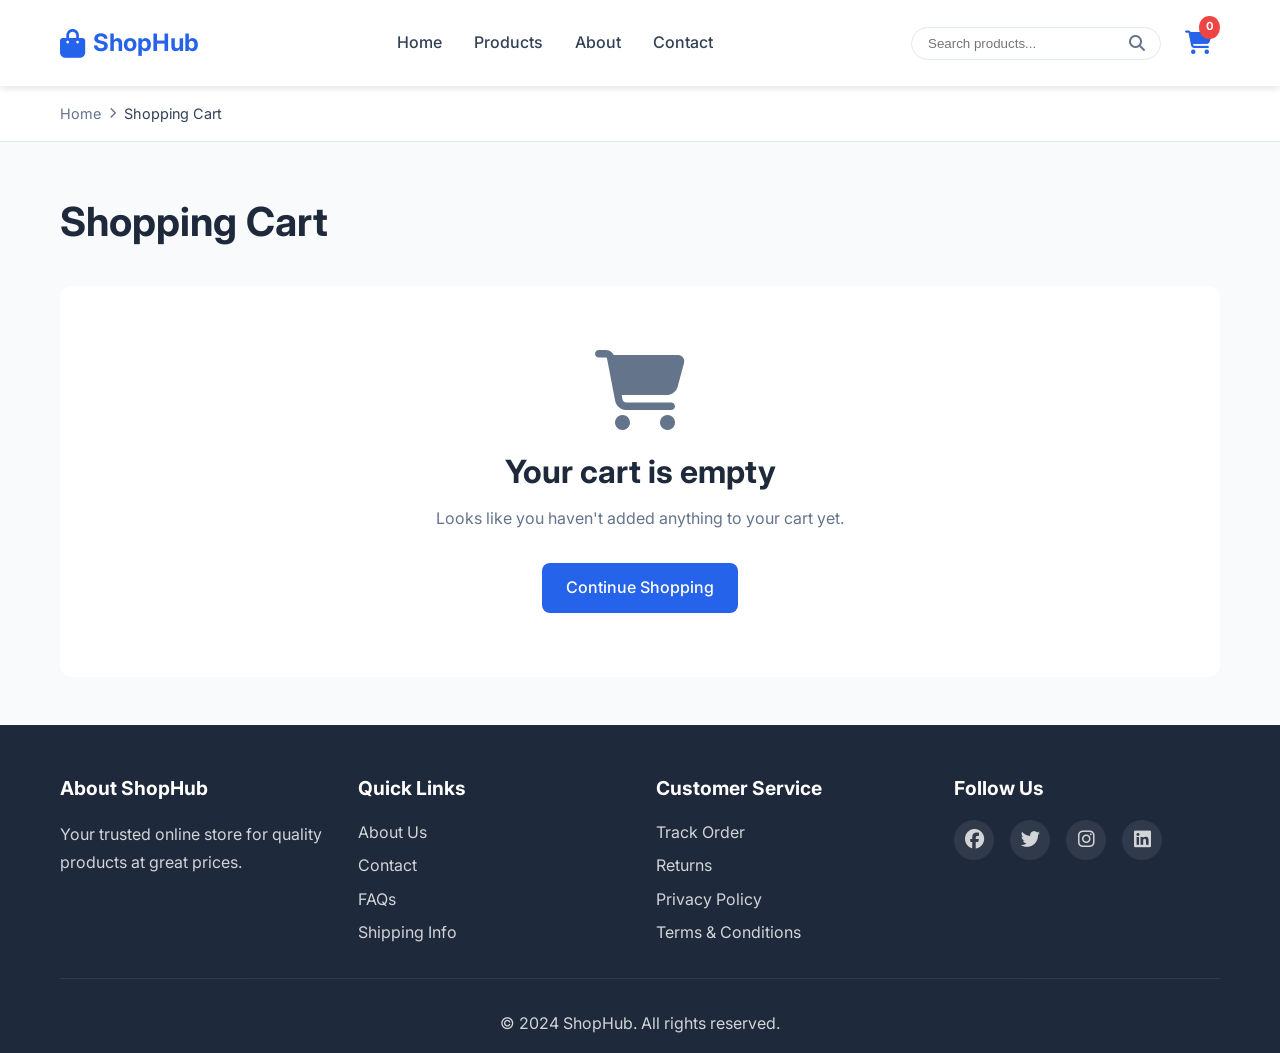
<file: cart.html>
<!DOCTYPE html>
<html lang="en">
<head>
    <meta charset="UTF-8">
    <meta name="viewport" content="width=device-width, initial-scale=1.0">
    <meta name="description" content="Shopping cart - Review your items before checkout">
    <title>Shopping Cart - ShopHub</title>
    <link rel="stylesheet" href="styles.css">
    <link rel="stylesheet" href="https://cdnjs.cloudflare.com/ajax/libs/font-awesome/6.4.0/css/all.min.css">
    <link rel="preconnect" href="https://fonts.googleapis.com">
    <link rel="preconnect" href="https://fonts.gstatic.com" crossorigin>
    <link href="https://fonts.googleapis.com/css2?family=Inter:wght@300;400;500;600;700&display=swap" rel="stylesheet">
</head>
<body>
    <!-- Header -->
    <header class="header">
        <div class="container">
            <div class="header-content">
                <div class="logo">
                    <a href="index.html">
                        <i class="fas fa-shopping-bag"></i>
                        <span>ShopHub</span>
                    </a>
                </div>
                
                <nav class="nav-menu" id="navMenu">
                    <ul>
                        <li><a href="index.html">Home</a></li>
                        <li><a href="index.html#products">Products</a></li>
                        <li><a href="#">About</a></li>
                        <li><a href="#">Contact</a></li>
                    </ul>
                </nav>
                
                <div class="header-actions">
                    <div class="search-box">
                        <input type="text" id="searchInput" placeholder="Search products...">
                        <i class="fas fa-search"></i>
                    </div>
                    
                    <a href="cart.html" class="cart-icon active">
                        <i class="fas fa-shopping-cart"></i>
                        <span class="cart-count" id="cartCount">0</span>
                    </a>
                    
                    <button class="mobile-menu-toggle" id="mobileMenuToggle">
                        <i class="fas fa-bars"></i>
                    </button>
                </div>
            </div>
        </div>
    </header>

    <!-- Breadcrumb -->
    <div class="breadcrumb">
        <div class="container">
            <a href="index.html">Home</a>
            <i class="fas fa-chevron-right"></i>
            <span>Shopping Cart</span>
        </div>
    </div>

    <!-- Shopping Cart Section -->
    <section class="cart-section">
        <div class="container">
            <h1 class="page-title">Shopping Cart</h1>
            
            <div class="cart-content" id="cartContent">
                <!-- Empty Cart Message -->
                <div class="empty-cart" id="emptyCart" style="display: none;">
                    <i class="fas fa-shopping-cart"></i>
                    <h2>Your cart is empty</h2>
                    <p>Looks like you haven't added anything to your cart yet.</p>
                    <a href="index.html" class="btn btn-primary">Continue Shopping</a>
                </div>
                
                <!-- Cart Items -->
                <div class="cart-grid" id="cartGrid">
                    <div class="cart-items">
                        <div class="cart-items-header">
                            <h2>Cart Items (<span id="itemCount">0</span>)</h2>
                        </div>
                        
                        <div id="cartItemsList">
                            <!-- Cart items will be inserted here dynamically -->
                        </div>
                        
                        <div class="cart-actions-bottom">
                            <a href="index.html" class="btn btn-secondary">
                                <i class="fas fa-arrow-left"></i> Continue Shopping
                            </a>
                        </div>
                    </div>
                    
                    <!-- Cart Summary -->
                    <div class="cart-summary">
                        <h2>Order Summary</h2>
                        
                        <div class="summary-item">
                            <span>Subtotal:</span>
                            <span id="subtotal">$0.00</span>
                        </div>
                        
                        <div class="summary-item">
                            <span>Shipping:</span>
                            <span id="shipping">$0.00</span>
                        </div>
                        
                        <div class="summary-item">
                            <span>Tax (10%):</span>
                            <span id="tax">$0.00</span>
                        </div>
                        
                        <div class="summary-divider"></div>
                        
                        <div class="summary-item summary-total">
                            <span>Total:</span>
                            <span id="total">$0.00</span>
                        </div>
                        
                        <button class="btn btn-primary btn-large" id="checkoutBtn" onclick="window.location.href='checkout.html'">
                            Proceed to Checkout
                        </button>
                        
                        <div class="secure-checkout">
                            <i class="fas fa-lock"></i>
                            <span>Secure Checkout</span>
                        </div>
                    </div>
                </div>
            </div>
        </div>
    </section>

    <!-- Footer -->
    <footer class="footer">
        <div class="container">
            <div class="footer-content">
                <div class="footer-section">
                    <h3>About ShopHub</h3>
                    <p>Your trusted online store for quality products at great prices.</p>
                </div>
                
                <div class="footer-section">
                    <h3>Quick Links</h3>
                    <ul>
                        <li><a href="#">About Us</a></li>
                        <li><a href="#">Contact</a></li>
                        <li><a href="#">FAQs</a></li>
                        <li><a href="#">Shipping Info</a></li>
                    </ul>
                </div>
                
                <div class="footer-section">
                    <h3>Customer Service</h3>
                    <ul>
                        <li><a href="#">Track Order</a></li>
                        <li><a href="#">Returns</a></li>
                        <li><a href="#">Privacy Policy</a></li>
                        <li><a href="#">Terms & Conditions</a></li>
                    </ul>
                </div>
                
                <div class="footer-section">
                    <h3>Follow Us</h3>
                    <div class="social-links">
                        <a href="#"><i class="fab fa-facebook"></i></a>
                        <a href="#"><i class="fab fa-twitter"></i></a>
                        <a href="#"><i class="fab fa-instagram"></i></a>
                        <a href="#"><i class="fab fa-linkedin"></i></a>
                    </div>
                </div>
            </div>
            
            <div class="footer-bottom">
                <p>&copy; 2024 ShopHub. All rights reserved.</p>
            </div>
        </div>
    </footer>

    <!-- Back to Top Button -->
    <button class="back-to-top" id="backToTop">
        <i class="fas fa-arrow-up"></i>
    </button>

    <!-- Toast Notification -->
    <div class="toast" id="toast">
        <i class="fas fa-check-circle"></i>
        <span id="toastMessage">Item removed from cart!</span>
    </div>

    <script src="script.js"></script>
</body>
</html>
</file>
<file: styles.css>
/* ===========================
   CSS Reset & Base Styles
   =========================== */
* {
    margin: 0;
    padding: 0;
    box-sizing: border-box;
}

:root {
    --primary-color: #2563eb;
    --primary-hover: #1d4ed8;
    --secondary-color: #64748b;
    --success-color: #10b981;
    --danger-color: #ef4444;
    --warning-color: #f59e0b;
    --dark-color: #1e293b;
    --light-color: #f8fafc;
    --border-color: #e2e8f0;
    --text-color: #334155;
    --text-light: #64748b;
    --white: #ffffff;
    --shadow-sm: 0 1px 2px 0 rgba(0, 0, 0, 0.05);
    --shadow-md: 0 4px 6px -1px rgba(0, 0, 0, 0.1);
    --shadow-lg: 0 10px 15px -3px rgba(0, 0, 0, 0.1);
    --transition: all 0.3s ease;
}

html {
    scroll-behavior: smooth;
}

body {
    font-family: 'Inter', -apple-system, BlinkMacSystemFont, 'Segoe UI', Roboto, 'Helvetica Neue', Arial, sans-serif;
    color: var(--text-color);
    line-height: 1.6;
    background-color: var(--light-color);
}

img {
    max-width: 100%;
    height: auto;
    display: block;
}

a {
    text-decoration: none;
    color: inherit;
    transition: var(--transition);
}

ul {
    list-style: none;
}

/* ===========================
   Container & Layout
   =========================== */
.container {
    max-width: 1200px;
    margin: 0 auto;
    padding: 0 20px;
}

/* ===========================
   Header
   =========================== */
.header {
    background: var(--white);
    box-shadow: var(--shadow-md);
    position: sticky;
    top: 0;
    z-index: 1000;
}

.header-content {
    display: flex;
    align-items: center;
    justify-content: space-between;
    padding: 1rem 0;
    gap: 2rem;
}

.logo a {
    display: flex;
    align-items: center;
    gap: 0.5rem;
    font-size: 1.5rem;
    font-weight: 700;
    color: var(--primary-color);
}

.logo i {
    font-size: 1.8rem;
}

.nav-menu ul {
    display: flex;
    gap: 2rem;
}

.nav-menu a {
    font-weight: 500;
    color: var(--text-color);
    padding: 0.5rem 0;
    border-bottom: 2px solid transparent;
}

.nav-menu a:hover,
.nav-menu a.active {
    color: var(--primary-color);
    border-bottom-color: var(--primary-color);
}

.header-actions {
    display: flex;
    align-items: center;
    gap: 1rem;
}

.search-box {
    position: relative;
    display: flex;
    align-items: center;
}

.search-box input {
    padding: 0.5rem 2.5rem 0.5rem 1rem;
    border: 1px solid var(--border-color);
    border-radius: 50px;
    width: 250px;
    transition: var(--transition);
}

.search-box input:focus {
    outline: none;
    border-color: var(--primary-color);
    box-shadow: 0 0 0 3px rgba(37, 99, 235, 0.1);
}

.search-box i {
    position: absolute;
    right: 1rem;
    color: var(--text-light);
}

.cart-icon {
    position: relative;
    font-size: 1.5rem;
    color: var(--text-color);
    padding: 0.5rem;
}

.cart-icon:hover,
.cart-icon.active {
    color: var(--primary-color);
}

.cart-count {
    position: absolute;
    top: 0;
    right: 0;
    background: var(--danger-color);
    color: var(--white);
    font-size: 0.7rem;
    font-weight: 700;
    padding: 0.15rem 0.4rem;
    border-radius: 50%;
    min-width: 18px;
    text-align: center;
}

.mobile-menu-toggle {
    display: none;
    background: none;
    border: none;
    font-size: 1.5rem;
    color: var(--text-color);
    cursor: pointer;
}

/* ===========================
   Hero Section
   =========================== */
.hero {
    background: linear-gradient(135deg, var(--primary-color) 0%, var(--primary-hover) 100%);
    color: var(--white);
    padding: 5rem 0;
    text-align: center;
}

.hero-content h1 {
    font-size: 3rem;
    font-weight: 700;
    margin-bottom: 1rem;
}

.hero-content p {
    font-size: 1.25rem;
    margin-bottom: 2rem;
    opacity: 0.9;
}

/* ===========================
   Buttons
   =========================== */
.btn {
    display: inline-flex;
    align-items: center;
    gap: 0.5rem;
    padding: 0.75rem 1.5rem;
    border: none;
    border-radius: 8px;
    font-weight: 500;
    cursor: pointer;
    transition: var(--transition);
    text-align: center;
    justify-content: center;
}

.btn-primary {
    background: var(--primary-color);
    color: var(--white);
}

.btn-primary:hover {
    background: var(--primary-hover);
    transform: translateY(-2px);
    box-shadow: var(--shadow-lg);
}

.btn-secondary {
    background: var(--secondary-color);
    color: var(--white);
}

.btn-secondary:hover {
    background: #475569;
    transform: translateY(-2px);
}

.btn-large {
    padding: 1rem 2rem;
    font-size: 1.1rem;
    width: 100%;
}

/* ===========================
   Category Filter
   =========================== */
.category-filter {
    background: var(--white);
    padding: 1.5rem 0;
    box-shadow: var(--shadow-sm);
}

.category-buttons {
    display: flex;
    gap: 1rem;
    overflow-x: auto;
    padding: 0.5rem 0;
}

.category-btn {
    padding: 0.5rem 1.5rem;
    border: 2px solid var(--border-color);
    background: var(--white);
    color: var(--text-color);
    border-radius: 50px;
    font-weight: 500;
    cursor: pointer;
    white-space: nowrap;
    transition: var(--transition);
}

.category-btn:hover,
.category-btn.active {
    background: var(--primary-color);
    color: var(--white);
    border-color: var(--primary-color);
}

/* ===========================
   Products Section
   =========================== */
.products-section {
    padding: 3rem 0;
}

.section-title {
    font-size: 2rem;
    font-weight: 700;
    margin-bottom: 2rem;
    text-align: center;
    color: var(--dark-color);
}

.products-grid {
    display: grid;
    grid-template-columns: repeat(auto-fill, minmax(280px, 1fr));
    gap: 2rem;
}

.product-card {
    background: var(--white);
    border-radius: 12px;
    overflow: hidden;
    box-shadow: var(--shadow-md);
    transition: var(--transition);
    cursor: pointer;
}

.product-card:hover {
    transform: translateY(-5px);
    box-shadow: var(--shadow-lg);
}

.product-image {
    width: 100%;
    height: 250px;
    object-fit: cover;
    background: var(--light-color);
}

.product-info {
    padding: 1.25rem;
}

.product-category {
    font-size: 0.85rem;
    color: var(--text-light);
    text-transform: uppercase;
    letter-spacing: 0.5px;
    margin-bottom: 0.5rem;
}

.product-name {
    font-size: 1.1rem;
    font-weight: 600;
    margin-bottom: 0.5rem;
    color: var(--dark-color);
    display: -webkit-box;
    -webkit-line-clamp: 2;
    -webkit-box-orient: vertical;
    overflow: hidden;
}

.product-rating {
    display: flex;
    align-items: center;
    gap: 0.5rem;
    margin-bottom: 0.75rem;
}

.stars {
    color: var(--warning-color);
    font-size: 0.9rem;
}

.rating-count {
    font-size: 0.85rem;
    color: var(--text-light);
}

.product-price {
    font-size: 1.5rem;
    font-weight: 700;
    color: var(--primary-color);
    margin-bottom: 1rem;
}

.add-to-cart-btn {
    width: 100%;
    padding: 0.75rem;
    background: var(--primary-color);
    color: var(--white);
    border: none;
    border-radius: 8px;
    font-weight: 600;
    cursor: pointer;
    transition: var(--transition);
}

.add-to-cart-btn:hover {
    background: var(--primary-hover);
}

/* ===========================
   Newsletter
   =========================== */
.newsletter {
    background: var(--dark-color);
    color: var(--white);
    padding: 3rem 0;
    text-align: center;
}

.newsletter-content h2 {
    font-size: 2rem;
    margin-bottom: 0.5rem;
}

.newsletter-content p {
    margin-bottom: 1.5rem;
    opacity: 0.9;
}

.newsletter-form {
    display: flex;
    gap: 1rem;
    max-width: 500px;
    margin: 0 auto;
}

.newsletter-form input {
    flex: 1;
    padding: 0.75rem 1rem;
    border: none;
    border-radius: 8px;
}

.newsletter-form input:focus {
    outline: 2px solid var(--primary-color);
}

/* ===========================
   Footer
   =========================== */
.footer {
    background: var(--dark-color);
    color: var(--white);
    padding: 3rem 0 1rem;
}

.footer-content {
    display: grid;
    grid-template-columns: repeat(auto-fit, minmax(250px, 1fr));
    gap: 2rem;
    margin-bottom: 2rem;
}

.footer-section h3 {
    margin-bottom: 1rem;
    font-size: 1.2rem;
}

.footer-section p {
    opacity: 0.8;
    line-height: 1.8;
}

.footer-section ul {
    display: flex;
    flex-direction: column;
    gap: 0.5rem;
}

.footer-section a {
    opacity: 0.8;
    transition: var(--transition);
}

.footer-section a:hover {
    opacity: 1;
    color: var(--primary-color);
}

.social-links {
    display: flex;
    gap: 1rem;
}

.social-links a {
    width: 40px;
    height: 40px;
    display: flex;
    align-items: center;
    justify-content: center;
    background: rgba(255, 255, 255, 0.1);
    border-radius: 50%;
    font-size: 1.2rem;
}

.social-links a:hover {
    background: var(--primary-color);
}

.footer-bottom {
    text-align: center;
    padding-top: 2rem;
    border-top: 1px solid rgba(255, 255, 255, 0.1);
    opacity: 0.8;
}

/* ===========================
   Back to Top Button
   =========================== */
.back-to-top {
    position: fixed;
    bottom: 2rem;
    right: 2rem;
    width: 50px;
    height: 50px;
    background: var(--primary-color);
    color: var(--white);
    border: none;
    border-radius: 50%;
    font-size: 1.2rem;
    cursor: pointer;
    opacity: 0;
    visibility: hidden;
    transition: var(--transition);
    box-shadow: var(--shadow-lg);
    z-index: 999;
}

.back-to-top.visible {
    opacity: 1;
    visibility: visible;
}

.back-to-top:hover {
    background: var(--primary-hover);
    transform: translateY(-3px);
}

/* ===========================
   Toast Notification
   =========================== */
.toast {
    position: fixed;
    top: 100px;
    right: 2rem;
    background: var(--success-color);
    color: var(--white);
    padding: 1rem 1.5rem;
    border-radius: 8px;
    display: flex;
    align-items: center;
    gap: 0.75rem;
    box-shadow: var(--shadow-lg);
    transform: translateX(400px);
    transition: var(--transition);
    z-index: 9999;
}

.toast.show {
    transform: translateX(0);
}

.toast i {
    font-size: 1.5rem;
}

/* ===========================
   Breadcrumb
   =========================== */
.breadcrumb {
    background: var(--white);
    padding: 1rem 0;
    border-bottom: 1px solid var(--border-color);
}

.breadcrumb .container {
    display: flex;
    align-items: center;
    gap: 0.5rem;
    font-size: 0.9rem;
}

.breadcrumb a {
    color: var(--text-light);
}

.breadcrumb a:hover {
    color: var(--primary-color);
}

.breadcrumb i {
    font-size: 0.7rem;
    color: var(--text-light);
}

.breadcrumb span {
    color: var(--text-color);
}

/* ===========================
   Product Detail Page
   =========================== */
.product-detail {
    padding: 3rem 0;
}

.product-detail-grid {
    display: grid;
    grid-template-columns: 1fr 1fr;
    gap: 3rem;
    margin-bottom: 3rem;
}

.product-main-image {
    background: var(--white);
    border-radius: 12px;
    padding: 2rem;
    box-shadow: var(--shadow-md);
}

.product-main-image img {
    width: 100%;
    height: 500px;
    object-fit: contain;
}

.product-info-section {
    display: flex;
    flex-direction: column;
    gap: 1.5rem;
}

.product-title {
    font-size: 2rem;
    font-weight: 700;
    color: var(--dark-color);
}

.product-price .price {
    font-size: 2.5rem;
    font-weight: 700;
    color: var(--primary-color);
}

.product-description {
    background: var(--white);
    padding: 1.5rem;
    border-radius: 8px;
}

.product-description h3 {
    margin-bottom: 0.75rem;
    color: var(--dark-color);
}

.product-description p {
    line-height: 1.8;
    color: var(--text-light);
}

.product-actions {
    display: flex;
    flex-direction: column;
    gap: 1rem;
}

.quantity-selector {
    display: flex;
    align-items: center;
    gap: 1rem;
}

.quantity-selector label {
    font-weight: 600;
}

.quantity-controls {
    display: flex;
    align-items: center;
    gap: 0.5rem;
    background: var(--white);
    border: 1px solid var(--border-color);
    border-radius: 8px;
    padding: 0.25rem;
}

.qty-btn {
    width: 35px;
    height: 35px;
    border: none;
    background: var(--light-color);
    border-radius: 6px;
    cursor: pointer;
    transition: var(--transition);
}

.qty-btn:hover {
    background: var(--primary-color);
    color: var(--white);
}

.quantity-controls input {
    width: 60px;
    text-align: center;
    border: none;
    font-weight: 600;
    font-size: 1rem;
}

.quantity-controls input:focus {
    outline: none;
}

.product-meta {
    background: var(--white);
    padding: 1.5rem;
    border-radius: 8px;
    display: flex;
    flex-direction: column;
    gap: 0.5rem;
}

.product-meta p {
    display: flex;
    gap: 0.5rem;
}

.in-stock {
    color: var(--success-color);
    font-weight: 600;
}

.product-specifications,
.product-reviews {
    background: var(--white);
    padding: 2rem;
    border-radius: 12px;
    margin-bottom: 2rem;
}

.product-specifications h2,
.product-reviews h2 {
    font-size: 1.5rem;
    margin-bottom: 1.5rem;
    color: var(--dark-color);
}

.specs-grid {
    display: grid;
    grid-template-columns: repeat(auto-fit, minmax(250px, 1fr));
    gap: 1rem;
}

.spec-item {
    padding: 1rem;
    background: var(--light-color);
    border-radius: 8px;
    display: flex;
    justify-content: space-between;
}

.spec-label {
    font-weight: 600;
    color: var(--text-color);
}

.spec-value {
    color: var(--text-light);
}

.reviews-summary {
    margin-bottom: 2rem;
    padding-bottom: 1.5rem;
    border-bottom: 1px solid var(--border-color);
}

.average-rating {
    display: flex;
    align-items: center;
    gap: 1rem;
}

.rating-number {
    font-size: 3rem;
    font-weight: 700;
    color: var(--primary-color);
}

.review-count {
    color: var(--text-light);
    font-size: 0.9rem;
}

.reviews-list {
    display: flex;
    flex-direction: column;
    gap: 1.5rem;
}

.review-item {
    padding: 1.5rem;
    background: var(--light-color);
    border-radius: 8px;
}

.review-header {
    display: flex;
    justify-content: space-between;
    align-items: center;
    margin-bottom: 0.5rem;
}

.reviewer-name {
    font-weight: 600;
    color: var(--dark-color);
}

.review-rating {
    color: var(--warning-color);
}

.review-date {
    font-size: 0.85rem;
    color: var(--text-light);
    margin-bottom: 0.75rem;
}

.review-text {
    line-height: 1.8;
    color: var(--text-color);
}

.related-products {
    padding: 3rem 0;
    background: var(--light-color);
}

/* ===========================
   Shopping Cart Page
   =========================== */
.cart-section,
.checkout-section {
    padding: 3rem 0;
    min-height: 60vh;
}

.page-title {
    font-size: 2.5rem;
    font-weight: 700;
    margin-bottom: 2rem;
    color: var(--dark-color);
}

.cart-grid,
.checkout-grid {
    display: grid;
    grid-template-columns: 1fr 400px;
    gap: 2rem;
}

.cart-items,
.checkout-form-section {
    background: var(--white);
    padding: 2rem;
    border-radius: 12px;
    box-shadow: var(--shadow-md);
}

.cart-items-header {
    padding-bottom: 1rem;
    border-bottom: 1px solid var(--border-color);
    margin-bottom: 1.5rem;
}

.cart-item {
    display: grid;
    grid-template-columns: 100px 1fr auto;
    gap: 1.5rem;
    padding: 1.5rem;
    background: var(--light-color);
    border-radius: 8px;
    margin-bottom: 1rem;
    align-items: center;
}

.cart-item-image {
    width: 100px;
    height: 100px;
    object-fit: cover;
    border-radius: 8px;
}

.cart-item-details {
    display: flex;
    flex-direction: column;
    gap: 0.5rem;
}

.cart-item-name {
    font-weight: 600;
    font-size: 1.1rem;
    color: var(--dark-color);
}

.cart-item-price {
    font-size: 1.2rem;
    color: var(--primary-color);
    font-weight: 600;
}

.cart-item-actions {
    display: flex;
    flex-direction: column;
    gap: 1rem;
    align-items: flex-end;
}

.cart-quantity {
    display: flex;
    align-items: center;
    gap: 0.5rem;
    background: var(--white);
    border: 1px solid var(--border-color);
    border-radius: 8px;
    padding: 0.25rem;
}

.cart-quantity button {
    width: 30px;
    height: 30px;
    border: none;
    background: var(--light-color);
    border-radius: 6px;
    cursor: pointer;
    transition: var(--transition);
}

.cart-quantity button:hover {
    background: var(--primary-color);
    color: var(--white);
}

.cart-quantity span {
    min-width: 40px;
    text-align: center;
    font-weight: 600;
}

.remove-btn {
    background: none;
    border: none;
    color: var(--danger-color);
    cursor: pointer;
    font-size: 0.9rem;
    display: flex;
    align-items: center;
    gap: 0.25rem;
    transition: var(--transition);
}

.remove-btn:hover {
    color: #dc2626;
}

.cart-actions-bottom {
    margin-top: 2rem;
    padding-top: 2rem;
    border-top: 1px solid var(--border-color);
}

.cart-summary,
.order-summary {
    background: var(--white);
    padding: 2rem;
    border-radius: 12px;
    box-shadow: var(--shadow-md);
    height: fit-content;
    position: sticky;
    top: 100px;
}

.cart-summary h2,
.order-summary h2 {
    font-size: 1.5rem;
    margin-bottom: 1.5rem;
    color: var(--dark-color);
}

.summary-item {
    display: flex;
    justify-content: space-between;
    margin-bottom: 1rem;
    color: var(--text-color);
}

.summary-divider {
    height: 1px;
    background: var(--border-color);
    margin: 1.5rem 0;
}

.summary-total {
    font-size: 1.3rem;
    font-weight: 700;
    color: var(--dark-color);
}

.secure-checkout {
    display: flex;
    align-items: center;
    justify-content: center;
    gap: 0.5rem;
    margin-top: 1rem;
    color: var(--text-light);
    font-size: 0.9rem;
}

.empty-cart {
    text-align: center;
    padding: 4rem 2rem;
    background: var(--white);
    border-radius: 12px;
}

.empty-cart i {
    font-size: 5rem;
    color: var(--text-light);
    margin-bottom: 1rem;
}

.empty-cart h2 {
    font-size: 2rem;
    margin-bottom: 0.5rem;
    color: var(--dark-color);
}

.empty-cart p {
    color: var(--text-light);
    margin-bottom: 2rem;
}

/* ===========================
   Checkout Page
   =========================== */
.form-section {
    margin-bottom: 2rem;
    padding-bottom: 2rem;
    border-bottom: 1px solid var(--border-color);
}

.form-section:last-child {
    border-bottom: none;
}

.form-section h2 {
    font-size: 1.3rem;
    margin-bottom: 1.5rem;
    color: var(--dark-color);
    display: flex;
    align-items: center;
    gap: 0.5rem;
}

.form-row {
    display: grid;
    grid-template-columns: 1fr 1fr;
    gap: 1rem;
}

.form-group {
    margin-bottom: 1rem;
}

.form-group label {
    display: block;
    margin-bottom: 0.5rem;
    font-weight: 500;
    color: var(--text-color);
}

.form-group input,
.form-group select {
    width: 100%;
    padding: 0.75rem;
    border: 1px solid var(--border-color);
    border-radius: 8px;
    font-size: 1rem;
    transition: var(--transition);
}

.form-group input:focus,
.form-group select:focus {
    outline: none;
    border-color: var(--primary-color);
    box-shadow: 0 0 0 3px rgba(37, 99, 235, 0.1);
}

.payment-methods {
    display: flex;
    flex-direction: column;
    gap: 1rem;
    margin-bottom: 1.5rem;
}

.payment-method {
    display: flex;
    align-items: center;
    cursor: pointer;
}

.payment-method input[type="radio"] {
    margin-right: 0.75rem;
    width: 20px;
    height: 20px;
    cursor: pointer;
}

.payment-label {
    display: flex;
    align-items: center;
    gap: 0.5rem;
    font-weight: 500;
    padding: 1rem;
    border: 2px solid var(--border-color);
    border-radius: 8px;
    flex: 1;
    transition: var(--transition);
}

.payment-method input[type="radio"]:checked + .payment-label {
    border-color: var(--primary-color);
    background: rgba(37, 99, 235, 0.05);
}

.payment-label i {
    font-size: 1.5rem;
}

.card-details {
    padding-top: 1rem;
}

.form-actions {
    display: flex;
    gap: 1rem;
    margin-top: 2rem;
}

.order-items {
    margin-bottom: 1.5rem;
    max-height: 400px;
    overflow-y: auto;
}

.order-item {
    display: flex;
    gap: 1rem;
    padding: 1rem;
    background: var(--light-color);
    border-radius: 8px;
    margin-bottom: 0.75rem;
}

.order-item-image {
    width: 60px;
    height: 60px;
    object-fit: cover;
    border-radius: 6px;
}

.order-item-details {
    flex: 1;
}

.order-item-name {
    font-weight: 600;
    font-size: 0.9rem;
    margin-bottom: 0.25rem;
}

.order-item-quantity {
    font-size: 0.85rem;
    color: var(--text-light);
}

.order-item-price {
    font-weight: 600;
    color: var(--primary-color);
    align-self: center;
}

/* ===========================
   Modal
   =========================== */
.modal {
    display: none;
    position: fixed;
    top: 0;
    left: 0;
    width: 100%;
    height: 100%;
    background: rgba(0, 0, 0, 0.5);
    z-index: 10000;
    align-items: center;
    justify-content: center;
}

.modal.show {
    display: flex;
}

.modal-content {
    background: var(--white);
    padding: 3rem;
    border-radius: 12px;
    text-align: center;
    max-width: 500px;
    margin: 1rem;
}

.success-icon {
    color: var(--success-color);
    font-size: 4rem;
    margin-bottom: 1rem;
}

.modal-content h2 {
    font-size: 2rem;
    margin-bottom: 1rem;
    color: var(--dark-color);
}

.modal-content p {
    color: var(--text-light);
    margin-bottom: 0.5rem;
    line-height: 1.8;
}

.modal-content .btn {
    margin-top: 2rem;
}

/* ===========================
   Responsive Design
   =========================== */
@media (max-width: 992px) {
    .product-detail-grid,
    .cart-grid,
    .checkout-grid {
        grid-template-columns: 1fr;
    }
    
    .cart-summary,
    .order-summary {
        position: static;
    }
    
    .nav-menu {
        position: fixed;
        top: 70px;
        left: -100%;
        width: 100%;
        background: var(--white);
        box-shadow: var(--shadow-lg);
        transition: var(--transition);
    }
    
    .nav-menu.active {
        left: 0;
    }
    
    .nav-menu ul {
        flex-direction: column;
        padding: 1rem;
        gap: 0;
    }
    
    .nav-menu li {
        border-bottom: 1px solid var(--border-color);
    }
    
    .nav-menu a {
        display: block;
        padding: 1rem;
    }
    
    .mobile-menu-toggle {
        display: block;
    }
    
    .search-box {
        display: none;
    }
}

@media (max-width: 768px) {
    .hero-content h1 {
        font-size: 2rem;
    }
    
    .hero-content p {
        font-size: 1rem;
    }
    
    .category-buttons {
        gap: 0.5rem;
    }
    
    .category-btn {
        padding: 0.5rem 1rem;
        font-size: 0.9rem;
    }
    
    .products-grid {
        grid-template-columns: repeat(auto-fill, minmax(200px, 1fr));
        gap: 1rem;
    }
    
    .footer-content {
        grid-template-columns: 1fr;
        gap: 2rem;
    }
    
    .newsletter-form {
        flex-direction: column;
    }
    
    .product-main-image img {
        height: 300px;
    }
    
    .product-title {
        font-size: 1.5rem;
    }
    
    .product-price .price {
        font-size: 2rem;
    }
    
    .cart-item {
        grid-template-columns: 80px 1fr;
        gap: 1rem;
    }
    
    .cart-item-actions {
        grid-column: 1 / -1;
        flex-direction: row;
        justify-content: space-between;
        align-items: center;
    }
    
    .form-row {
        grid-template-columns: 1fr;
    }
    
    .form-actions {
        flex-direction: column;
    }
    
    .back-to-top {
        bottom: 1rem;
        right: 1rem;
        width: 45px;
        height: 45px;
    }
    
    .toast {
        right: 1rem;
        left: 1rem;
    }
}

@media (max-width: 480px) {
    .container {
        padding: 0 15px;
    }
    
    .header-content {
        gap: 1rem;
    }
    
    .logo a {
        font-size: 1.25rem;
    }
    
    .logo i {
        font-size: 1.5rem;
    }
    
    .hero {
        padding: 3rem 0;
    }
    
    .page-title {
        font-size: 1.75rem;
    }
    
    .section-title {
        font-size: 1.5rem;
    }
    
    .products-grid {
        grid-template-columns: 1fr;
    }
}

/* ===========================
   Loading State
   =========================== */
.loading {
    display: inline-block;
    width: 20px;
    height: 20px;
    border: 3px solid rgba(255, 255, 255, 0.3);
    border-radius: 50%;
    border-top-color: var(--white);
    animation: spin 0.6s linear infinite;
}

@keyframes spin {
    to { transform: rotate(360deg); }
}

/* ===========================
   Utility Classes
   =========================== */
.text-center {
    text-align: center;
}

.mt-1 { margin-top: 0.5rem; }
.mt-2 { margin-top: 1rem; }
.mt-3 { margin-top: 1.5rem; }
.mt-4 { margin-top: 2rem; }

.mb-1 { margin-bottom: 0.5rem; }
.mb-2 { margin-bottom: 1rem; }
.mb-3 { margin-bottom: 1.5rem; }
.mb-4 { margin-bottom: 2rem; }
</file>
